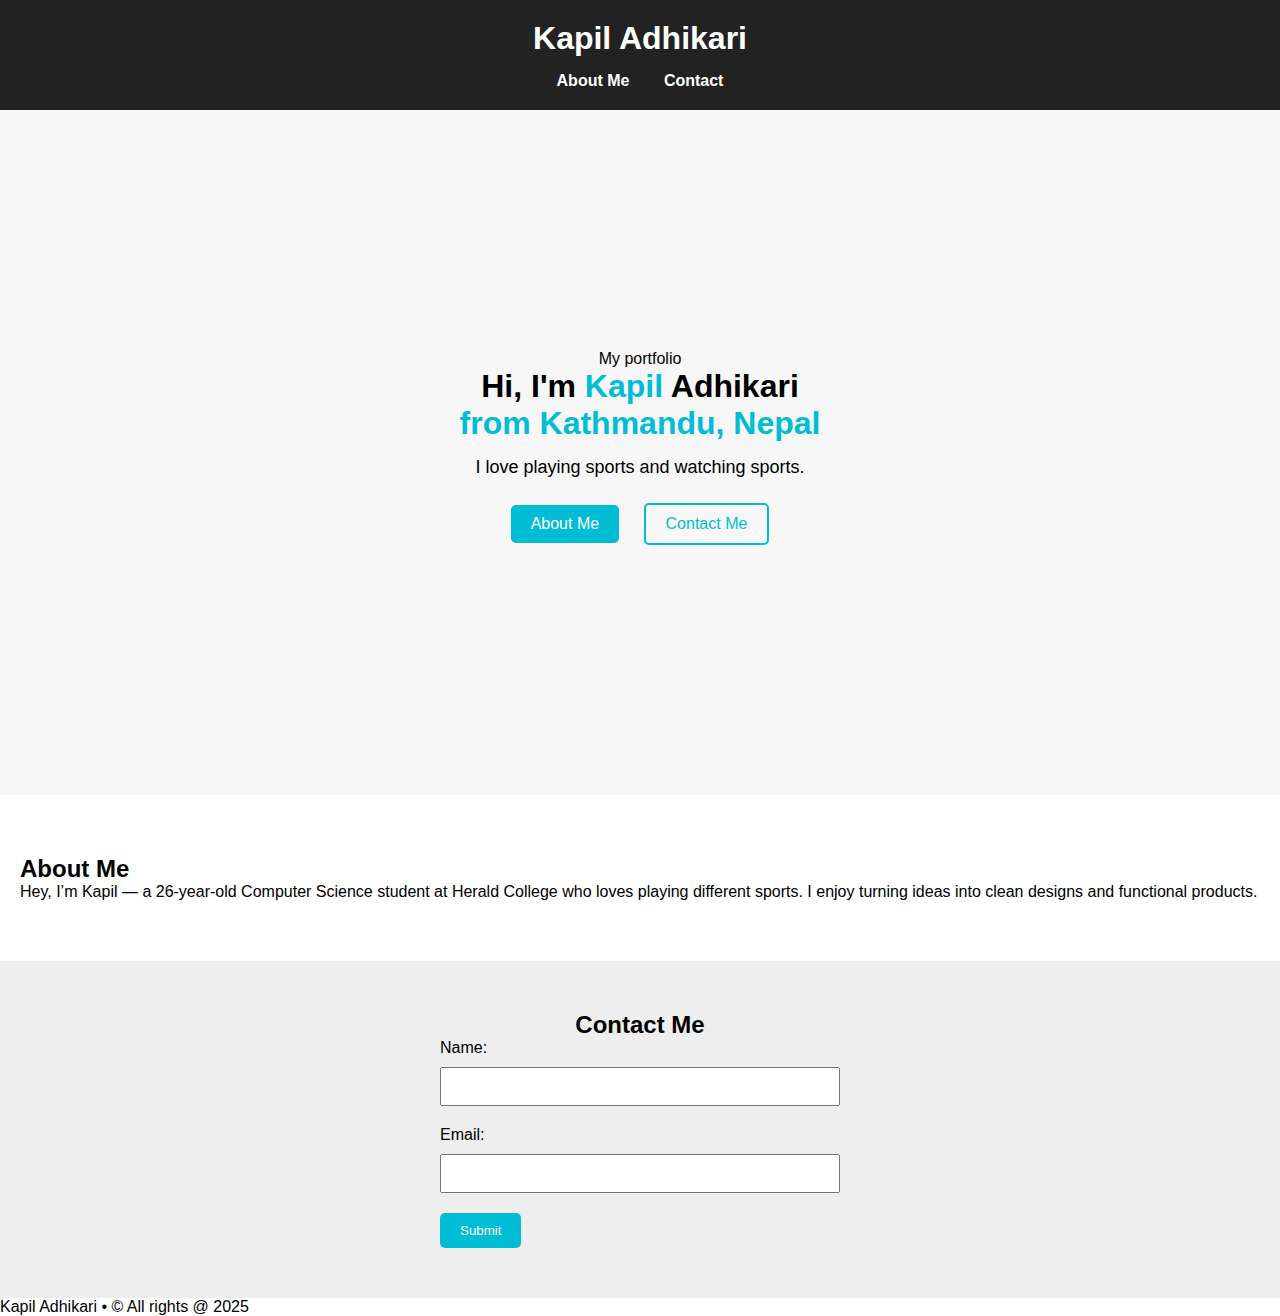
<file: index.html>
<!DOCTYPE html>
<html>
<head>
  <meta charset="utf-8">
  <meta name="viewport" content="width=device-width, initial-scale=1">
  <title>Portfolio-Workshop</title>
  <link rel="stylesheet" href="style.css">
</head>

<body>

<header class="site-header" id="top">
  <h1>Kapil Adhikari</h1>
  <ul class="nav-list" id="navList" role="menu">
    <li><a href="#about" class="nav-link">About Me</a></li>
    
    <li><a href="#contact" class="nav-link">Contact</a></li>
  </ul>
</header>

<section id="sec" class="sec one">
  <div class="sec container">
    <div class="sec text">
      <p>My portfolio</p>
      <h1>Hi, I'm <span>Kapil</span> Adhikari<br><span>from Kathmandu, Nepal</span></h1>
      <p class="lead">I love playing sports and watching sports.</p>
      <div class="hero-cta">
        <a class="btn primary" href="#about">About Me</a>
        <a class="btn ghost" href="#contact">Contact Me</a>
      </div>
    </div>
  </div>
</section>

<!-- ABOUT -->
<section id="about" class="section about reveal">
  <div class="container">
    <div class="about-grid">

      <div class="about-left">
        <h2 class="section-title">About Me</h2>
        <p class="about-paragraph">
          Hey, I’m Kapil — a 26-year-old Computer Science student at Herald College
          who loves playing different sports. I enjoy turning ideas into clean designs
          and functional products.
        </p>
        <div class="tab-contents">
          <div class="tab-panel active" id="skills"></div>
        </div>
      </div>

      

    </div>
  </div>
</section>

<!-- CONTACT -->
<section id="contact">
  <h2>Contact Me</h2>

  <form action="" method="post">
    <label for="name">Name:</label><br>
    <input type="text" id="name" name="name" required><br>

    <label for="email">Email:</label><br>
    <input type="email" id="email" name="email" required><br>

    <button type="submit">Submit</button>
  </form>
</section>

<!-- FOOTER -->
<footer class="site-footer">
  <p>Kapil Adhikari • © All rights @ 2025 </p>
</file>
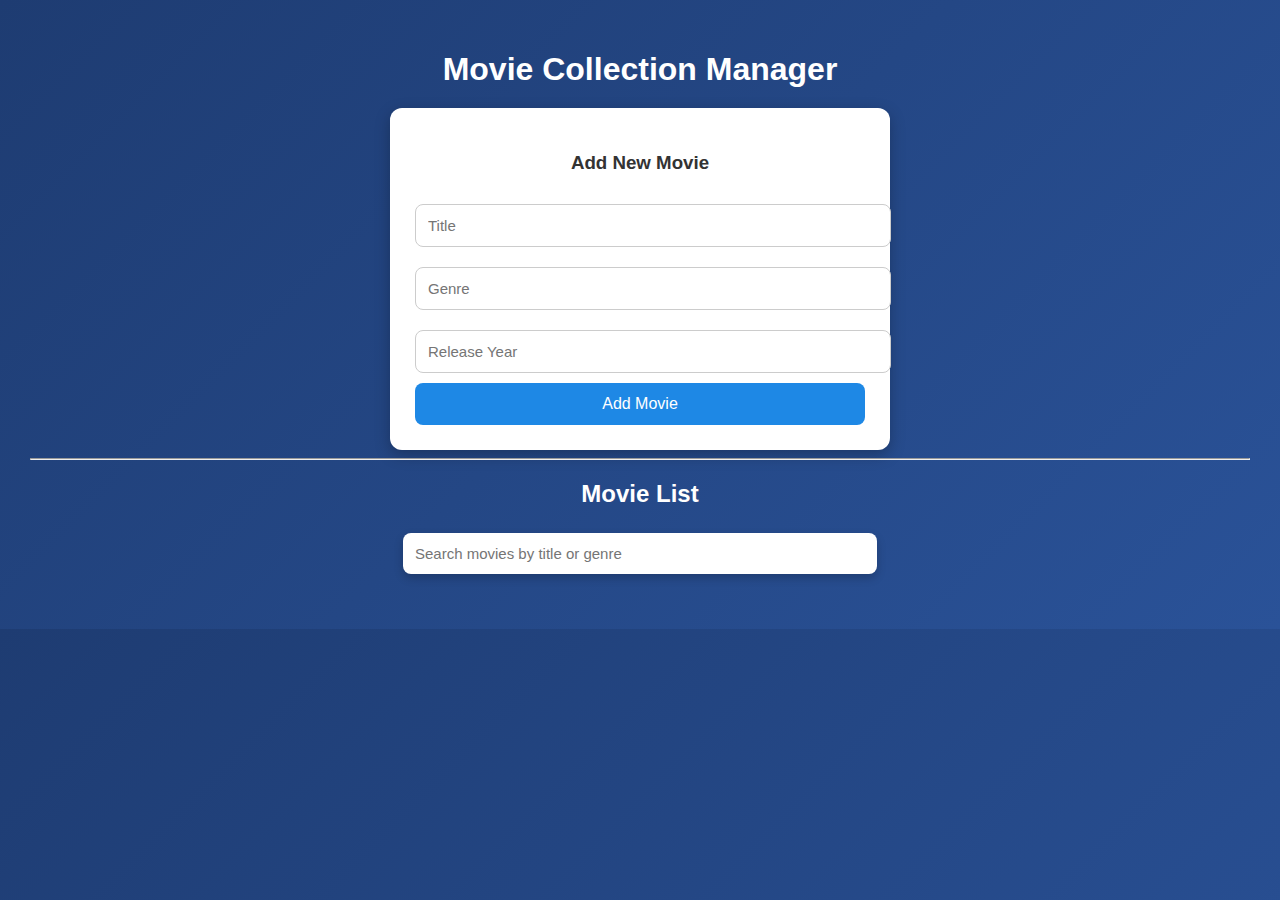
<file: workshop3/index.html>
<!DOCTYPE html>
<html lang="en">
<head>
<meta charset="UTF-8">
<title>Movie Manager</title>
<link rel="stylesheet" type="text/css" href="style.css">
</head>
<body>
<h1>Movie Collection Manager</h1>
<form id="add-movie-form">
<h3>Add New Movie</h3>
<input type="text" id="title" placeholder="Title" required>
<input type="text" id="genre" placeholder="Genre">
<input type="number" id="year" placeholder="Release Year" required>
<button type="submit">Add Movie</button>
</form>
<hr>
<h2>Movie List</h2>
<input type="text" id="search-input" placeholder="Search movies by title or genre">
<div id="movie-list">
</div>
<script src="script.js"></script>
</body>
</html>
</file>
<file: workshop3/style.css>
body {
    font-family: "Poppins", Arial, sans-serif;
    margin: 0;
    padding: 30px;
    background: linear-gradient(135deg, #1e3c72, #2a5298);
    color: #fff;
}


h1, h2, h3 {
    text-align: center;
    margin-bottom: 20px;
    font-weight: 600;
}


form {
    background: #ffffff;
    color: #333;
    padding: 25px;
    border-radius: 12px;
    max-width: 450px;
    margin: 0 auto;
    box-shadow: 0 5px 15px rgba(0,0,0,0.25);
}

form input {
    width: 100%;
    padding: 12px;
    margin: 10px 0;
    border: 1px solid #ccc;
    border-radius: 8px;
    font-size: 15px;
}

form button {
    width: 100%;
    padding: 12px;
    background: #1e88e5;
    color: #fff;
    border: none;
    border-radius: 8px;
    font-size: 16px;
    cursor: pointer;
    transition: 0.3s;
}

form button:hover {
    background: #1669bb;
}


#search-input {
    width: 100%;
    max-width: 450px;
    padding: 12px;
    margin: 25px auto;
    display: block;
    border-radius: 8px;
    border: none;
    font-size: 15px;
    box-shadow: 0 4px 10px rgba(0,0,0,0.2);
}


#movie-list {
    max-width: 700px;
    margin: 20px auto;
}


.movie-item {
    background: #ffffff;
    color: #333;
    padding: 18px;
    border-radius: 12px;
    margin-bottom: 15px;
    box-shadow: 0 5px 12px rgba(0,0,0,0.25);
    transition: transform 0.2s ease;
}

.movie-item:hover {
    transform: translateY(-3px);
}

.movie-item h4 {
    margin: 0;
    font-size: 20px;
    color: #1e3c72;
}

.movie-item p {
    margin: 6px 0 0;
    font-size: 14px;
    color: #555;
}
</file>
<file: style.css>
/* BASIC RESET */
* {
  margin: 0;
  padding: 0;
  box-sizing: border-box;
  font-family: Arial, Helvetica, sans-serif;
}

/* HEADER */
.site-header {
  background: #222;
  color: #fff;
  padding: 20px;
  text-align: center;
}

.nav-list {
  list-style: none;
  margin-top: 15px;
}

.nav-list li {
  display: inline-block;
  margin: 0 15px;
}

.nav-list a {
  text-decoration: none;
  color: white;
  font-weight: bold;
}

.nav-list a:hover {
  color: #00bcd4;
}

/* HERO SECTION */
.sec {
  padding: 80px 20px;
  background: #f7f7f7;
  text-align: center;
}

.sec h1 span {
  color: #00bcd4;
}

.lead {
  margin: 15px 0;
  font-size: 18px;
}

.btn {
  display: inline-block;
  padding: 10px 20px;
  border-radius: 5px;
  margin: 10px;
  text-decoration: none;
}

.btn.primary {
  background-color: #00bcd4;
  color: white;
}

.btn.ghost {
  border: 2px solid #00bcd4;
  color: #00bcd4;
}

/* ABOUT SECTION */
.section {
  padding: 60px 20px;
}

.about-grid {
  display: flex;
  flex-wrap: wrap;
  gap: 20px;
  align-items: center;
}

.about-left {
  flex: 1;
}

.about-right img {
  width: 280px;
  border-radius: 10px;
}

/* CONTACT SECTION */
#contact {
  background: #eee;
  padding: 50px 20px;
  text-align: center;
}

#contact form {
  max-width: 400px;
  margin: auto;
  text-align: left;
}

#contact input {
  width: 100%;
  padding: 10px;
  margin: 10px 0 20px;
}

button {
  padding: 10px 20px;
  background: #00bcd4;
  border: none;
  cursor: pointer;
  color: white;
  border-radius: 5px;
}

button:hover {
  background: #0095a5;
}

/* RESPONSIVE */
@media (max-width: 768px) {
  .about-grid {
    flex-direction: column;
    text-align: center;
  }

  .about-right img {
    width: 70%;
  }
}
</file>
